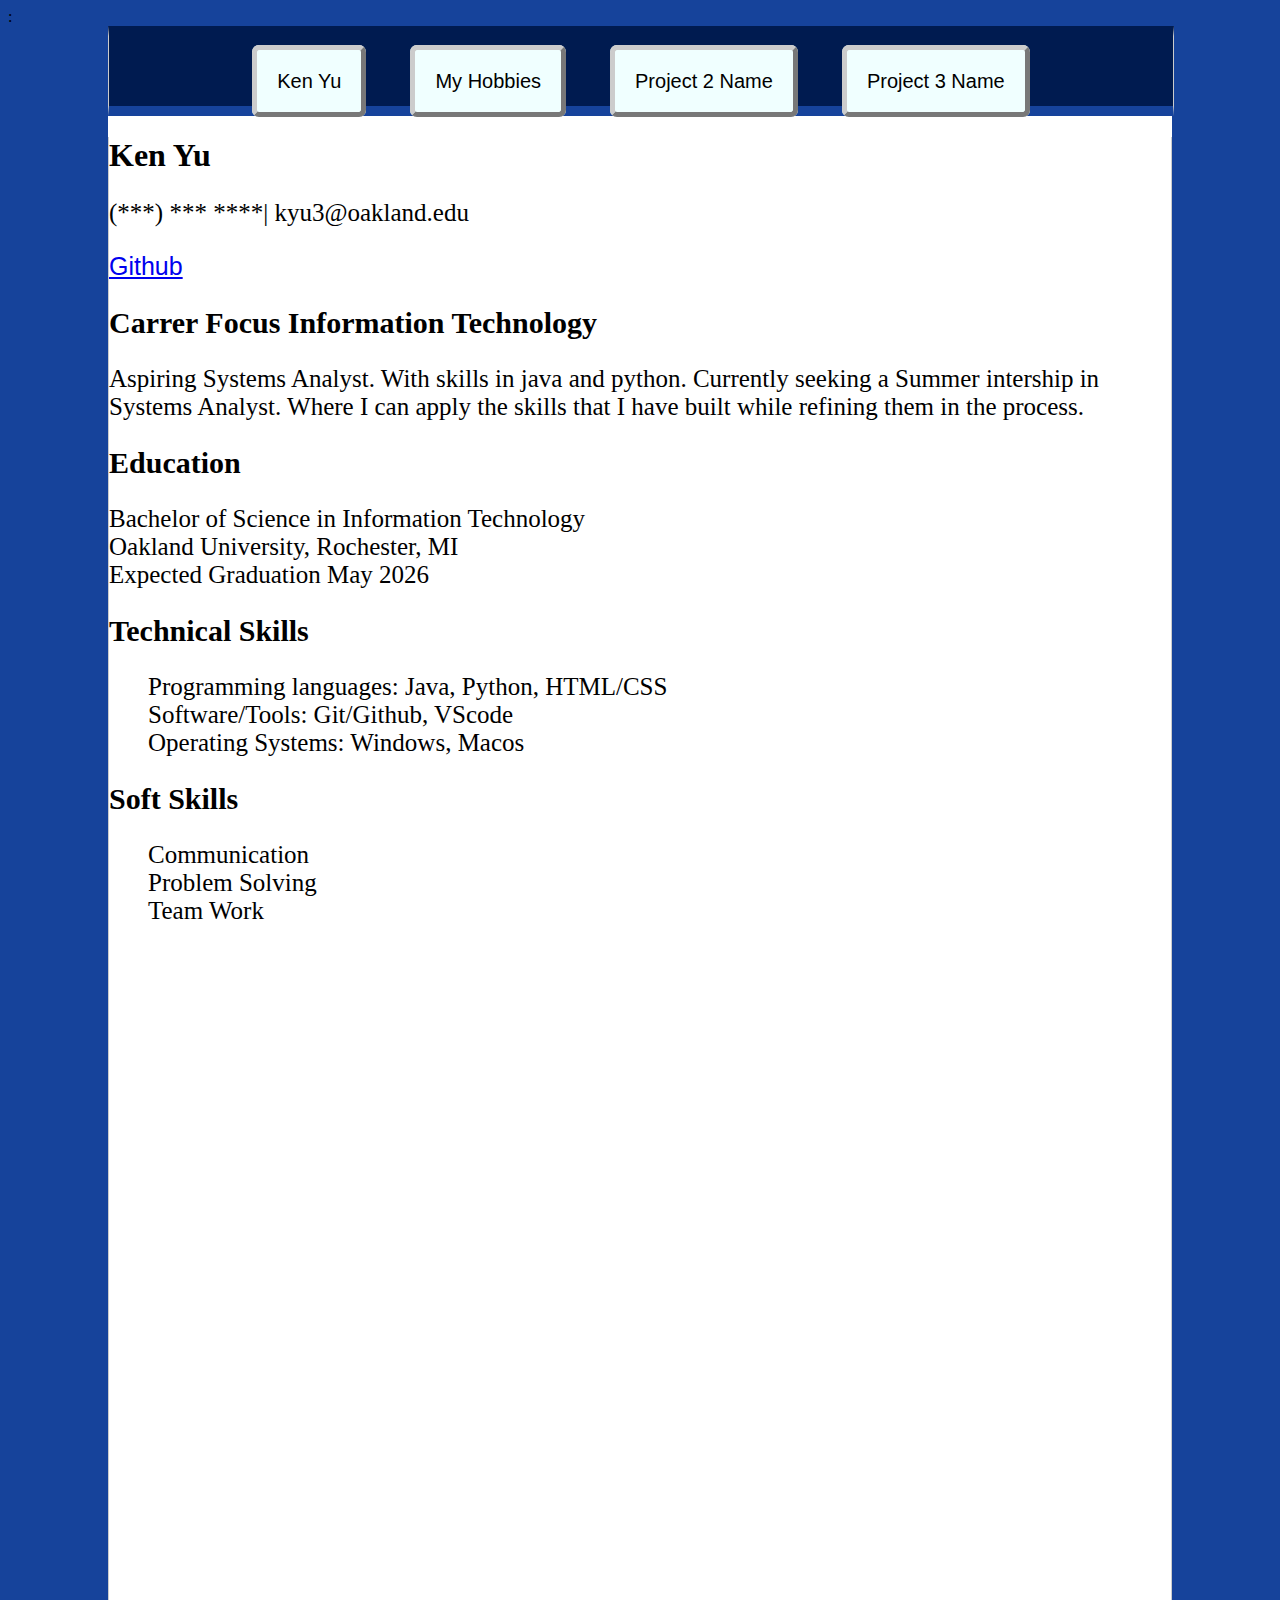
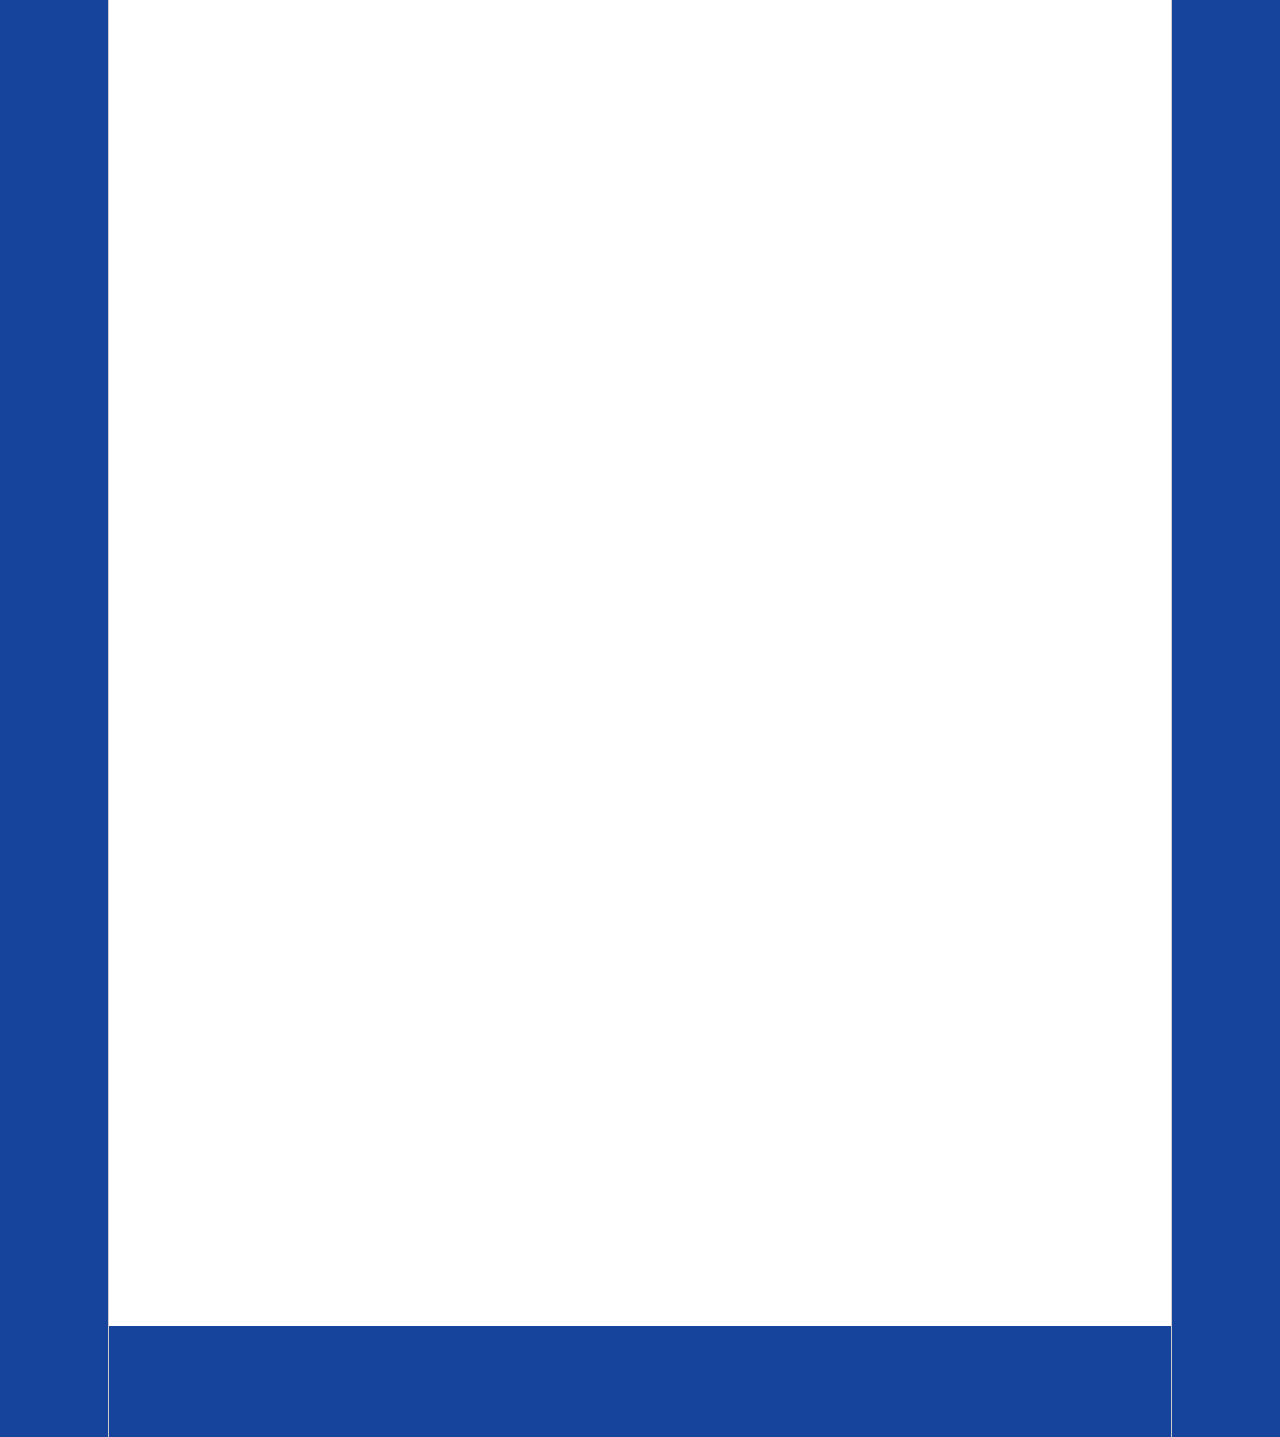
<file: index.html>
<!DOCTYPE html>
<html lang="en">
<head>
    <title> Ken Yu </title>
    <link rel="stylesheet" href="style.css">
    <meta charset="utf-8">
    <meta name="viewport" content="width=device-width, initial-scale=1.0">: 
 </head>
<body>
    <div id="wrapper">
        <div id="myheader">
            <a href="index.html" class="button">Ken Yu</a>
            <a href="Hobbies.html" class="button">My Hobbies</a>
            <a href="Project2.html" class="button">Project 2 Name</a>
            <a href="Project3.html" class="button">Project 3 Name</a>
        </div>
        <div id="content">
            <div id="leftEdge"> &nbsp; </div>
            <div id="rightEdge"> &nbsp; </div>
     
    <h1> Ken Yu</h1>
        
        <p>(***) *** ****| kyu3@oakland.edu</p>
            <a href="https://github.com/Havrt">Github</a><br>
    <h2> Carrer Focus Information Technology</h2>
        <p> Aspiring Systems Analyst. With skills in java and python. Currently seeking a Summer intership in Systems Analyst. 
           Where I can apply the skills that I have built while refining them in the process.
            </p> 
    <h2>Education</h2>
        <p>Bachelor of Science in Information Technology<br>
           Oakland University, Rochester, MI <br>
           Expected Graduation May 2026<br>
        </p>
    <h2>Technical Skills</h2>
        <ul>
        <li> Programming languages: Java, Python, HTML/CSS</li>
        <li>Software/Tools: Git/Github, VScode</li>
        <li>Operating Systems: Windows, Macos</li>
        </ul>   
     <h2>Soft Skills</h2>
        <ul>
        <li>Communication </li>
        <li>Problem Solving</li>
        <li>Team Work</li>
        </ul>
        </div>
    </div>
    </body>
</html>
</file>
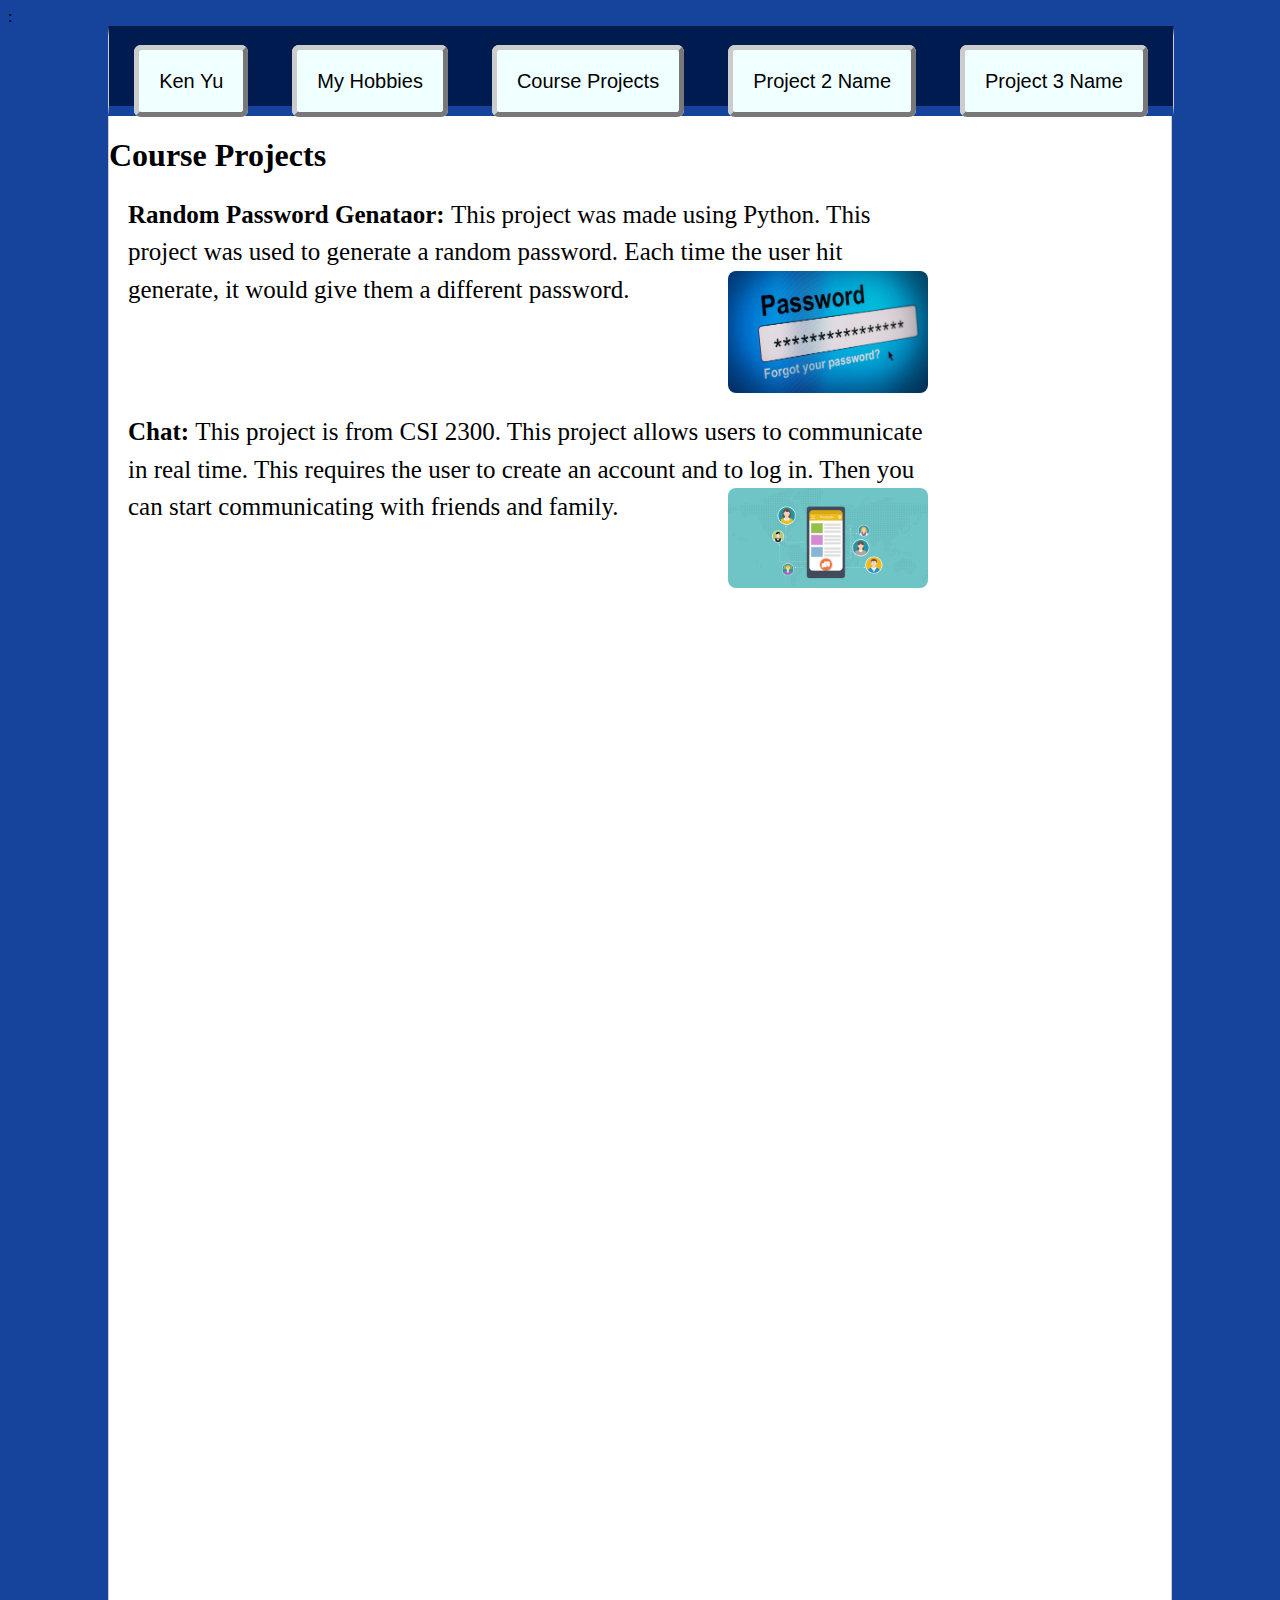
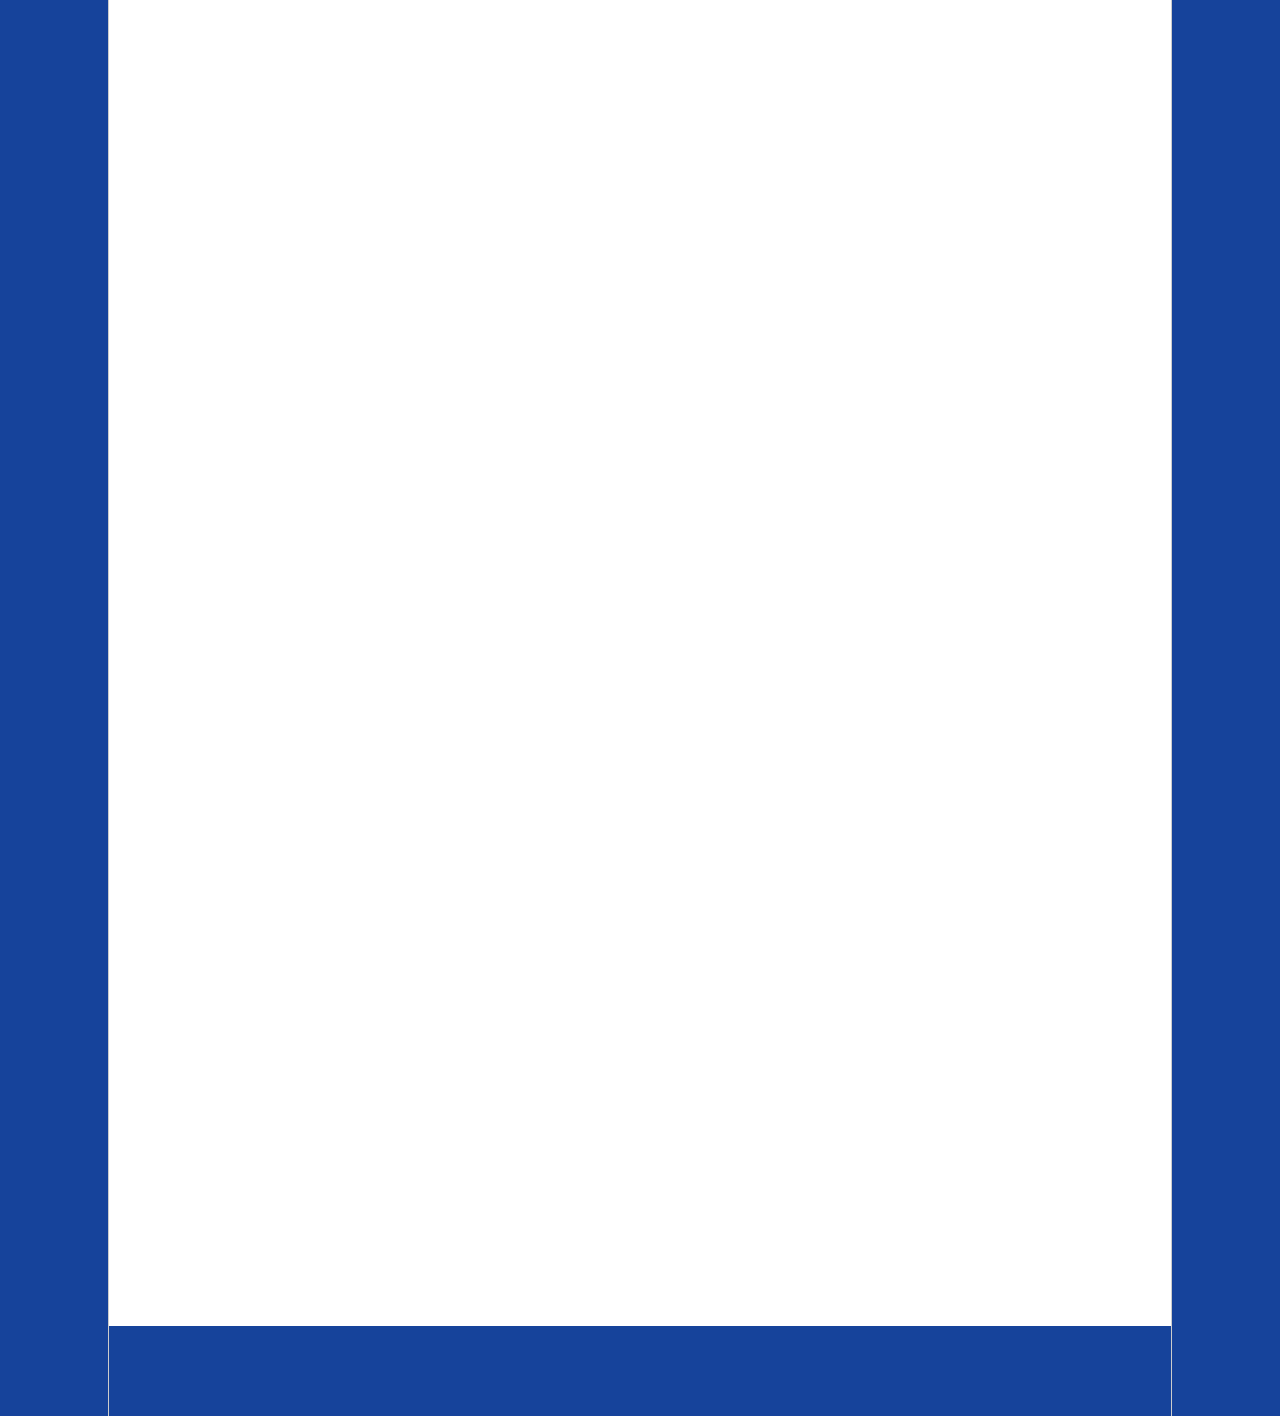
<file: Course Projects.html>
<!DOCTYPE html>
<html lang="en">
<head>
    <title> Ken Yu </title>
    <link rel="stylesheet" href="style.css">
    <meta charset="utf-8">
    <meta name="viewport" content="width=device-width, initial-scale=1.0">: 
 </head>
<body>
    <div id="wrapper">
        <div id="myheader">
            <a href="index.html" class="button">Ken Yu</a>
            <a href="Hobbies.html" class="button">My Hobbies</a>
            <a href="Course Projects.html" class="button">Course Projects</a>
            <a href="Project2.html" class="button">Project 2 Name</a>
            <a href="Project3.html" class="button">Project 3 Name</a>
        </div>
         <div id="content">
            <div id="leftEdge"> &nbsp; </div>
            <div id="rightEdge"> &nbsp; </div>
        </div>
         <div id="pageContent">
                  <h1> Course Projects</h1>
        <ul>
            <li> <strong>Random Password Genataor: </strong>
            This project was made using Python. This project was used to generate a random password. 
            Each time the user hit generate, it would give them a different password.
            <img src="/images/password.jpg"><br>
                </li> 
            
            
            <li> <strong> Chat: </strong>
           This project is from CSI 2300. This project allows users to communicate in real time.
                This requires the user to create an account and to log in. Then you can start communicating with friends
                and family.
                <img src="/images/chat.jpg"><br> 
                </li>
        </ul>  
    </div>
    </div>
    </body>
</html>
</file>
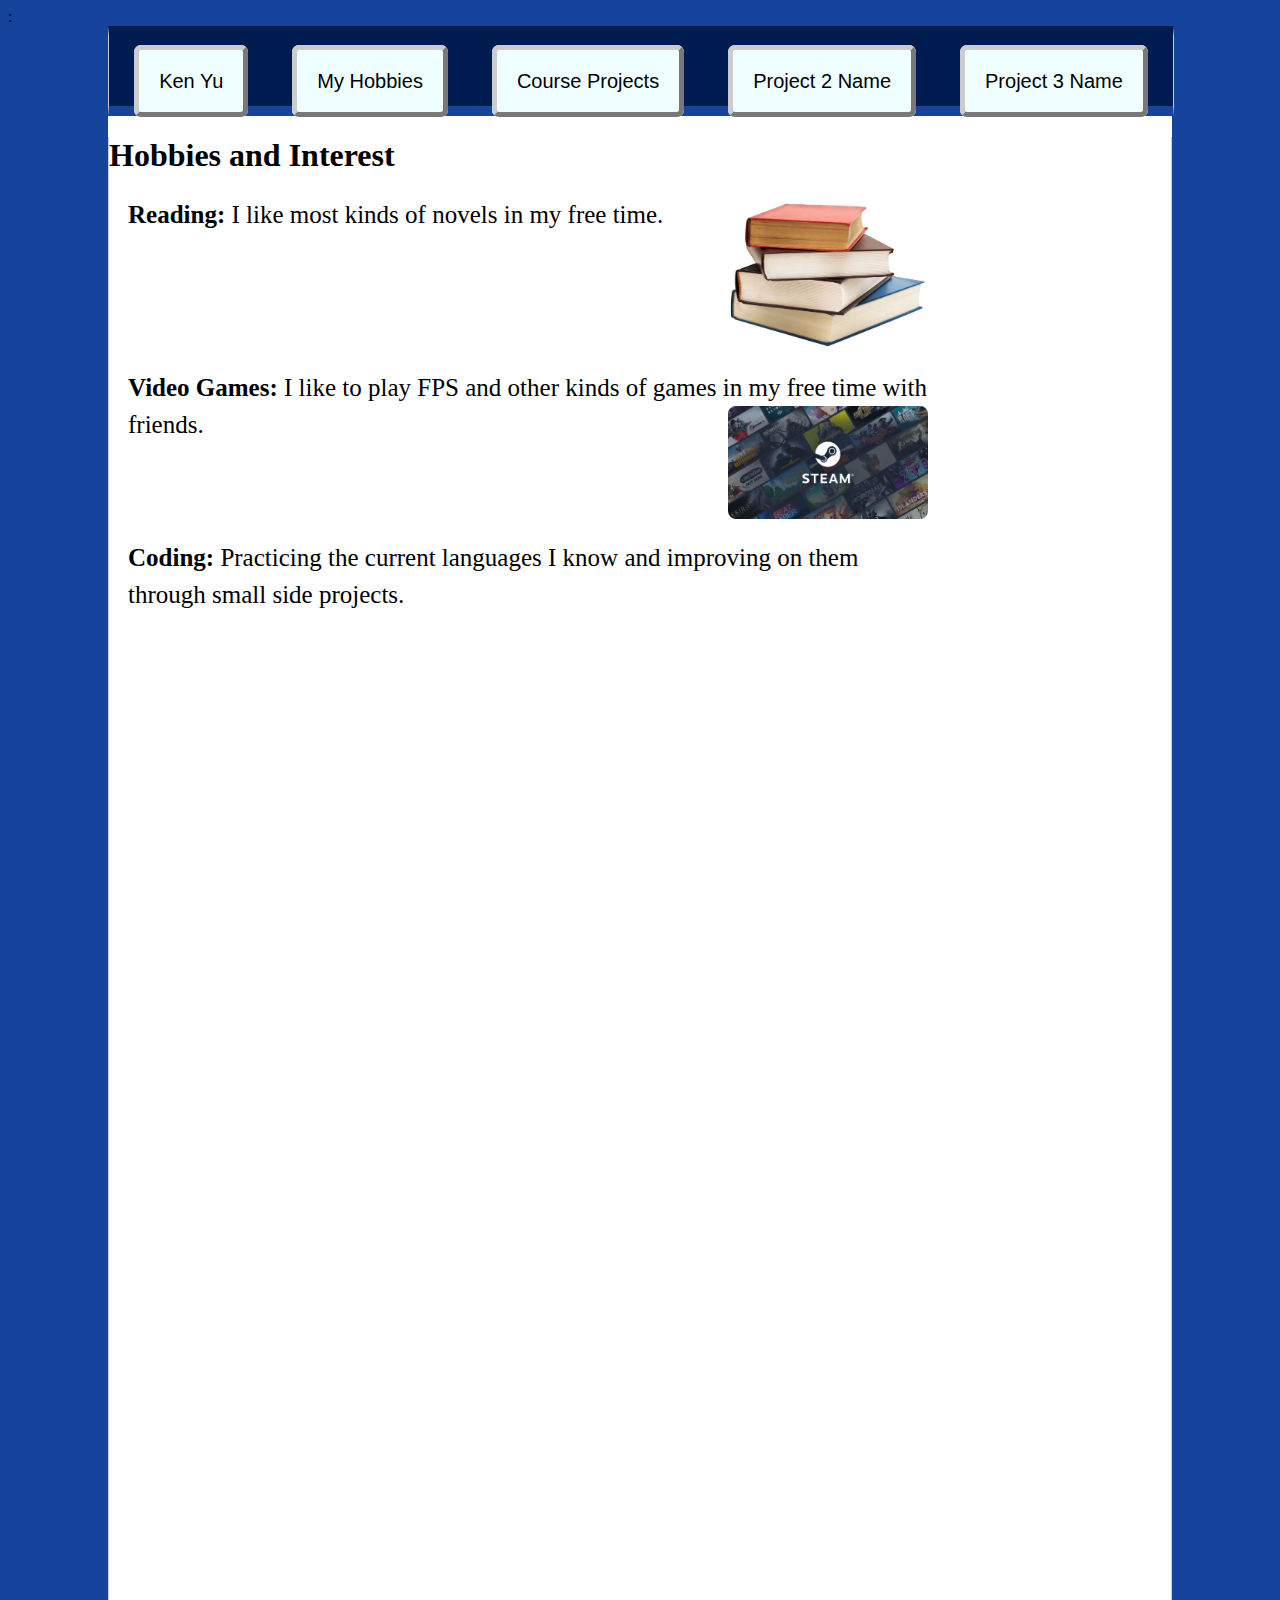
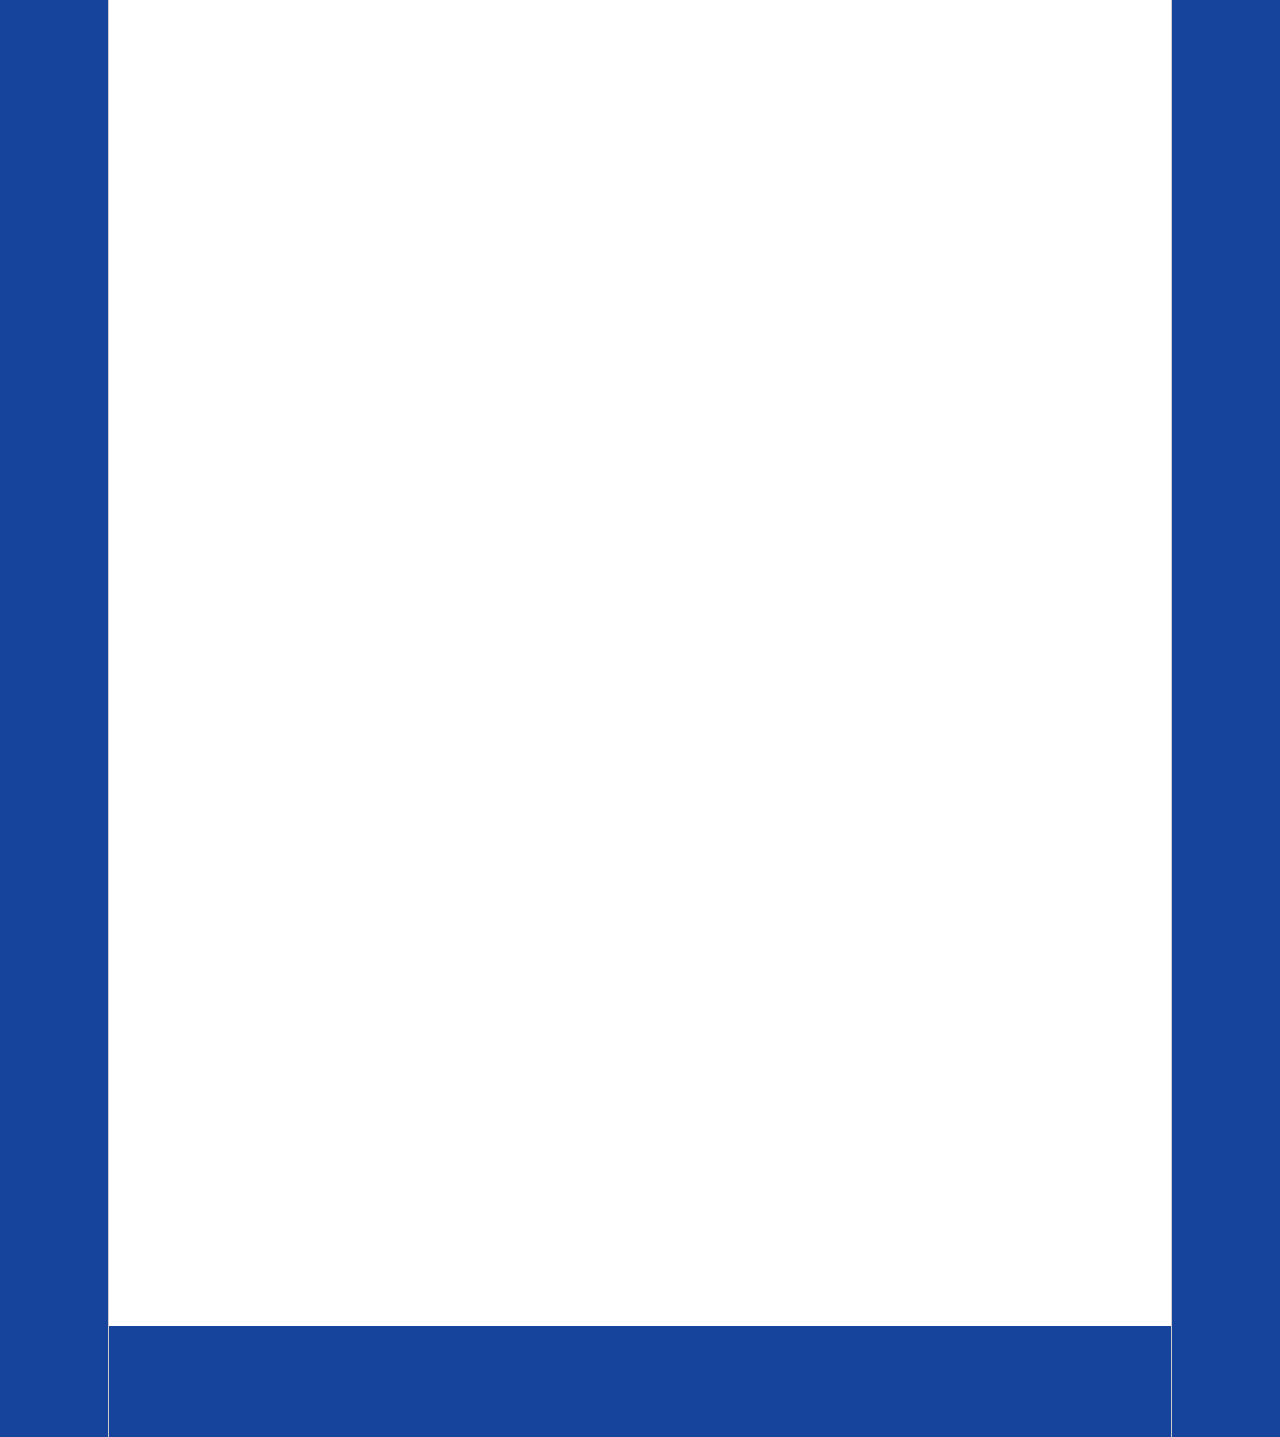
<file: Hobbies.html>
<!DOCTYPE html>
<html lang="en">
<head>
    <title>Hobbies</title>
    <link rel="stylesheet" href="style.css">
    <meta charset="utf-8">
    <meta name="viewport" content="width=device-width, initial-scale=1.0">: 
    </head>
<body>
    <div id="wrapper">
        <div id="myheader">
            <a href="index.html" class="button">Ken Yu</a>
             <a href="Hobbies.html" class="button">My Hobbies</a>
            <a href="Course Projects.html" class="button">Course Projects</a>
            <a href="Project2.html" class="button">Project 2 Name</a>
            <a href="Project3.html" class="button">Project 3 Name</a>
        </div>
          <div id="content">
            <div id="leftEdge"> &nbsp; </div>
            <div id="rightEdge"> &nbsp; </div>
        <div id="pageContent">

              <h1> Hobbies and Interest</h1>
        <ul>
            <li> <strong>Reading:</strong>
            I like most kinds of novels in my free time.
            <img src="/images/books.jpg"><br>
                </li>
       
            <li> <strong> Video Games: </strong> 
            I like to play FPS and other kinds of games in my free time with friends.
             <img src="/images/steam.jpg"><br>
                </li>  
        
            <li> <strong> Coding:</strong>
            Practicing the current languages I know and improving on them through small side projects.<br></li>
        </ul>   
        </div>  
    </div>
    </div>
    </body>
</html>
</file>
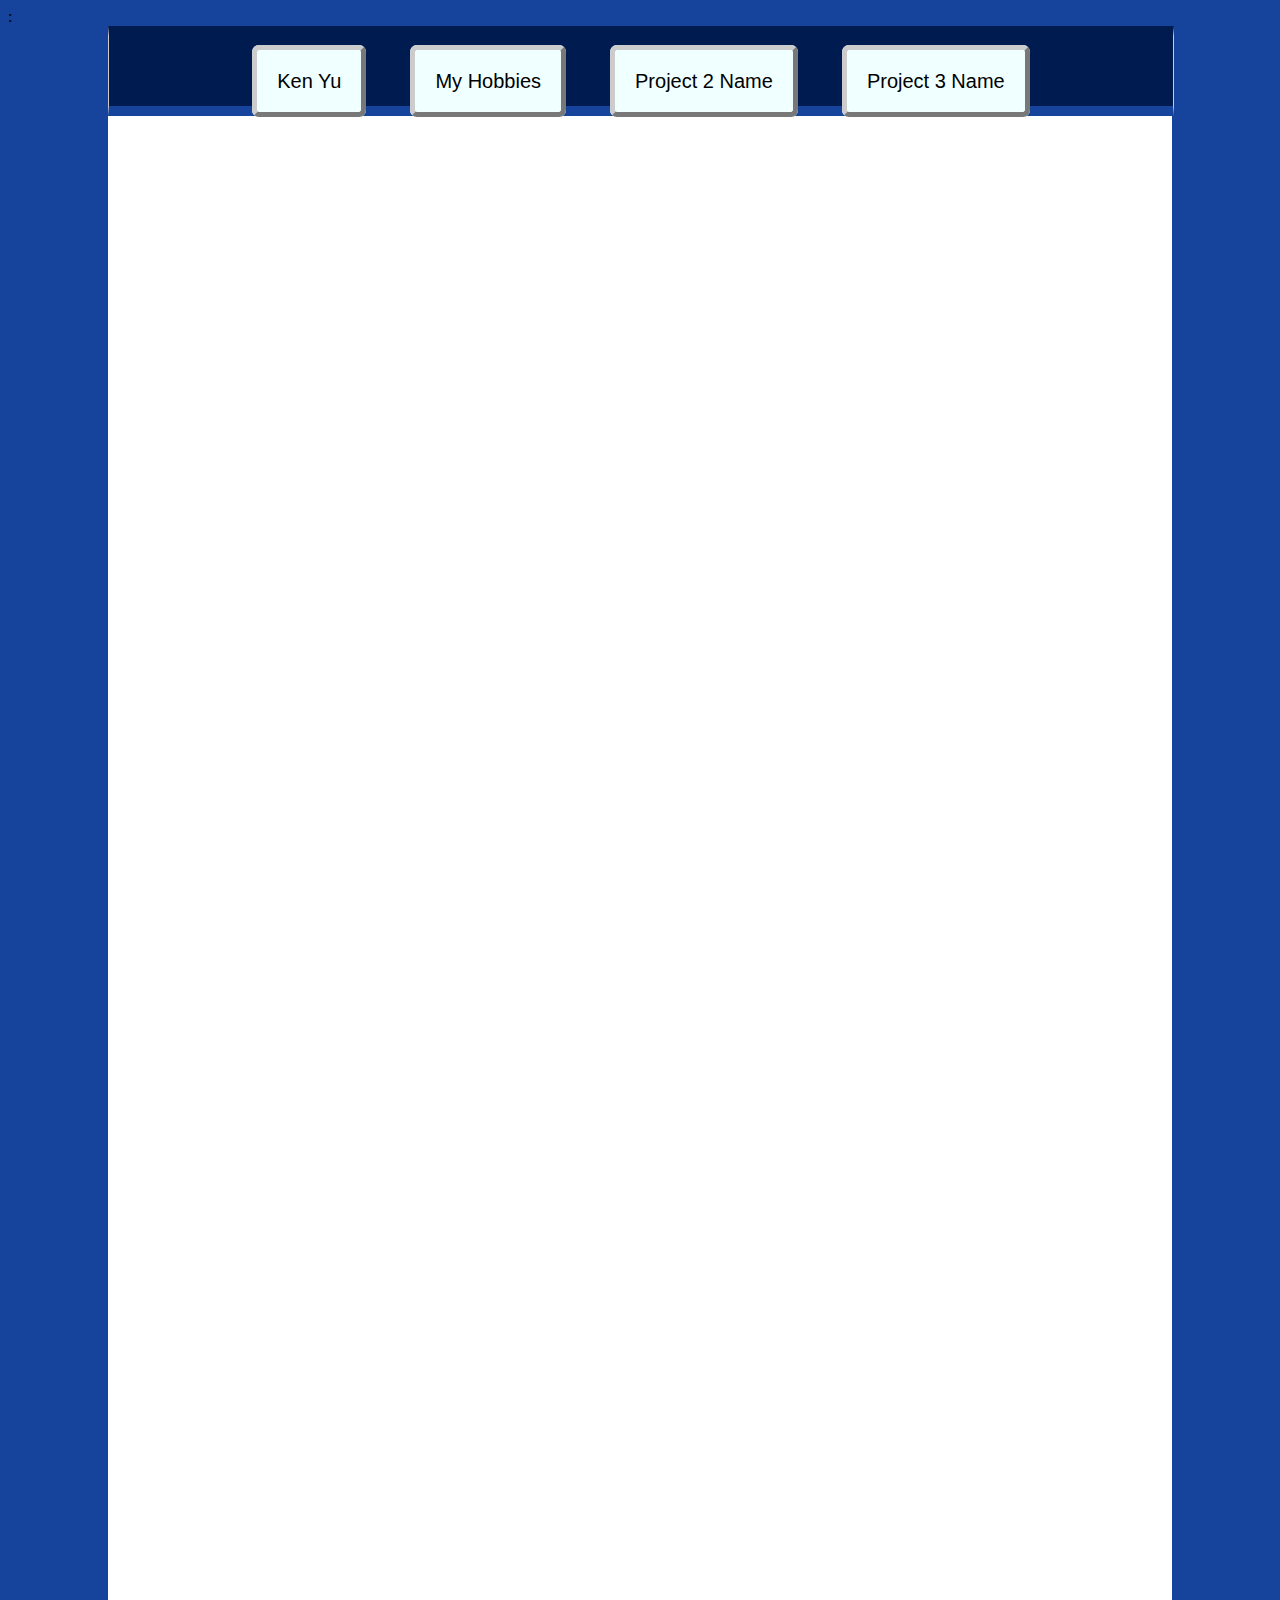
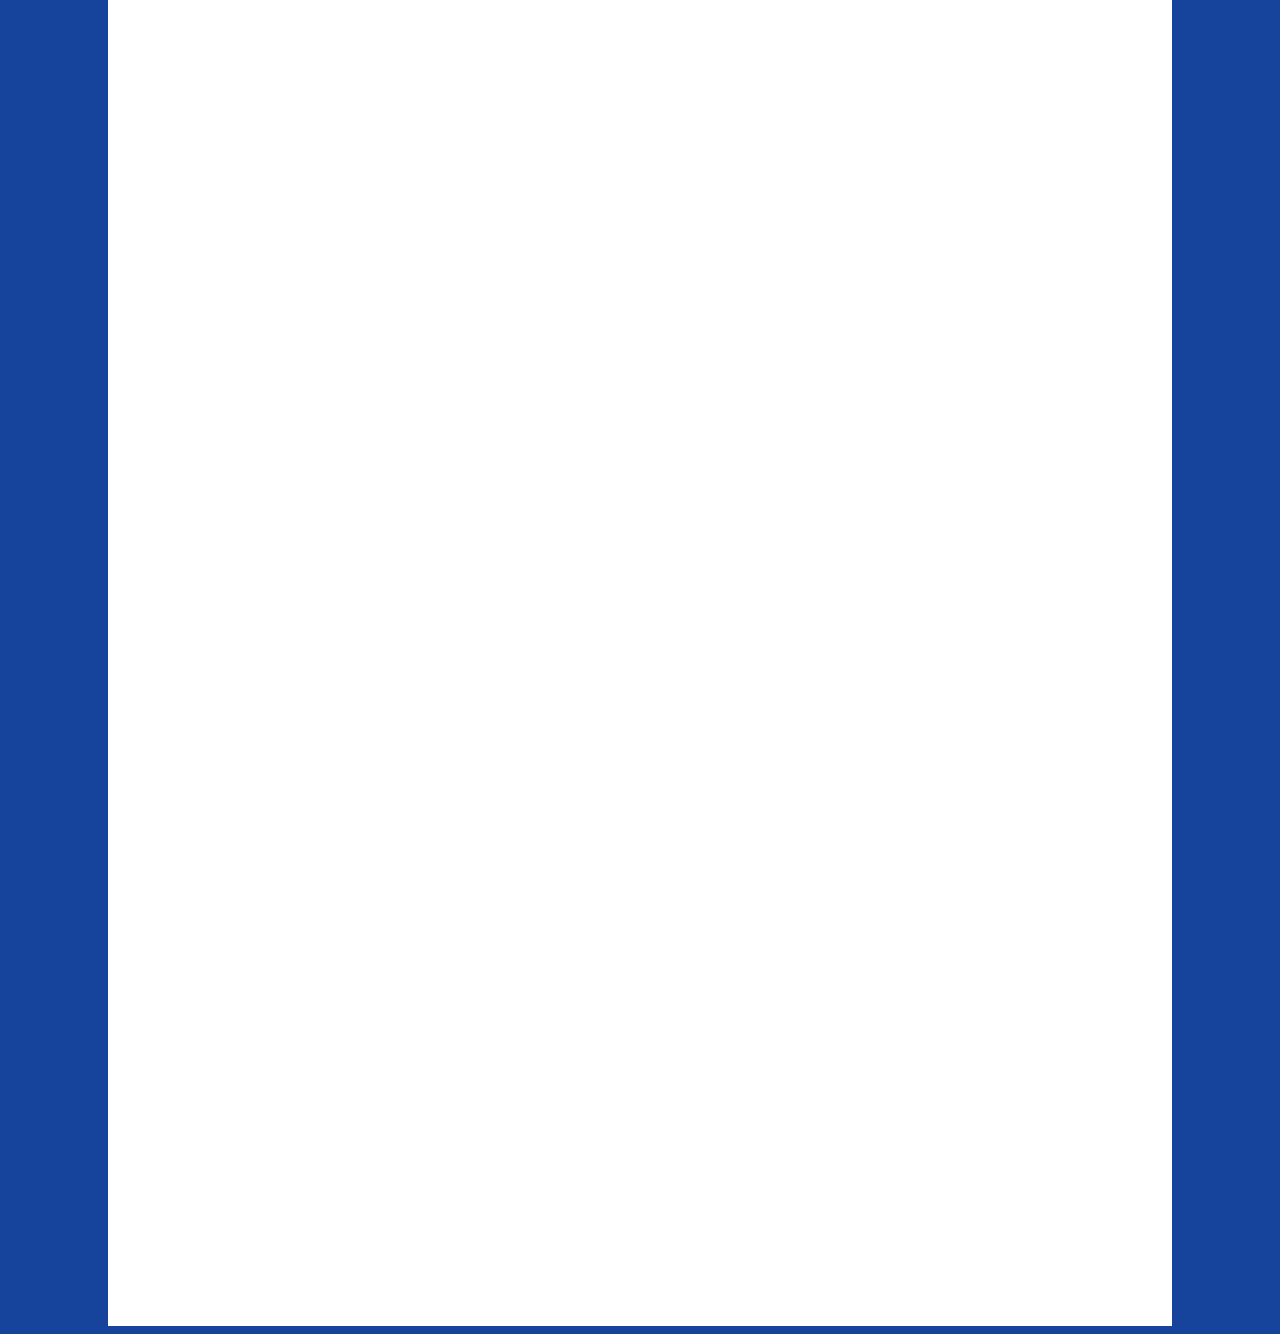
<file: Project3.html>
<!DOCTYPE html>
<html lang="en">
<head>
    <title> Project 3</title>
    <link rel="stylesheet" href="style.css">
    <meta charset="utf-8">
    <meta name="viewport" content="width=device-width, initial-scale=1.0">: 
    </head>
<body>
    <div id="wrapper">
        <div id="myheader">
            <a href="index.html" class="button">Ken Yu</a>
            <a href="Hobbies.html" class="button">My Hobbies</a>
            <a href="Project2.html" class="button">Project 2 Name</a>
            <a href="Project3.html" class="button">Project 3 Name</a>
        </div>
    </div>
    </body>
</html>
</file>
<file: style.css>
body {
    background-color: #16439b;
}
#wrapper {
    margin-left: 100px;
    margin-right: 100px;
    background-color: #ffffff;
    height: 2900px;
}
a {
  font-family: "Arial", sans-serif;
    font-size: 25px;
}
ul {
  list-style-type: none;
}
h2 {
   font-size: 30px;
    color: rgb(0, 0, 0)
}
p {
    font-size: 25px
}
li {
    font-size: 25px
}
#myheader {
    width: 100%;
    height: 50px;
    background: #001b50;
    border: solid #CCCCCC thin;
    border-bottom: solid #16439b 10px;
    border-top: solid #001b50 10px;
    padding-top: 20px;
    align-content: center;
    text-align: center;  
}
a.button{
    
    padding: 20px;
    border: 5px outset #CCCCCC;
    border-radius: 7px;
    color: black;
    background-color: azure;
    text-decoration: none;
    margin: 20px;
    font-size: 20px
}
#leftEdge {
    float: left;
    border-left: solid #CCCCCC thin;
    background: #16439b;
    width: 0%;
    height: 2900px;
}

#rightEdge {
    float: right;
    border-left: solid #CCCCCC thin;
    background: #16439b;
    width: 0%;
    height: 2900px;
}

#pageContent ul {
    list-style: disc;
    padding-left: 1.25rem;
    max-width: 800px;
}


#pageContent li {
    display: flow-root;
    margin-bottom: 12px;
    line-height: 1.5;
   
}
#pageContent ul img {

    float: right;
    width: 200px;
    height: auto;
    margin: 0 0 8px 12px;
    border-radius: 8px;
    object-fit: cover;
     border: 2px #16439b;
    border-collapse: collapse;
   

}
</file>
